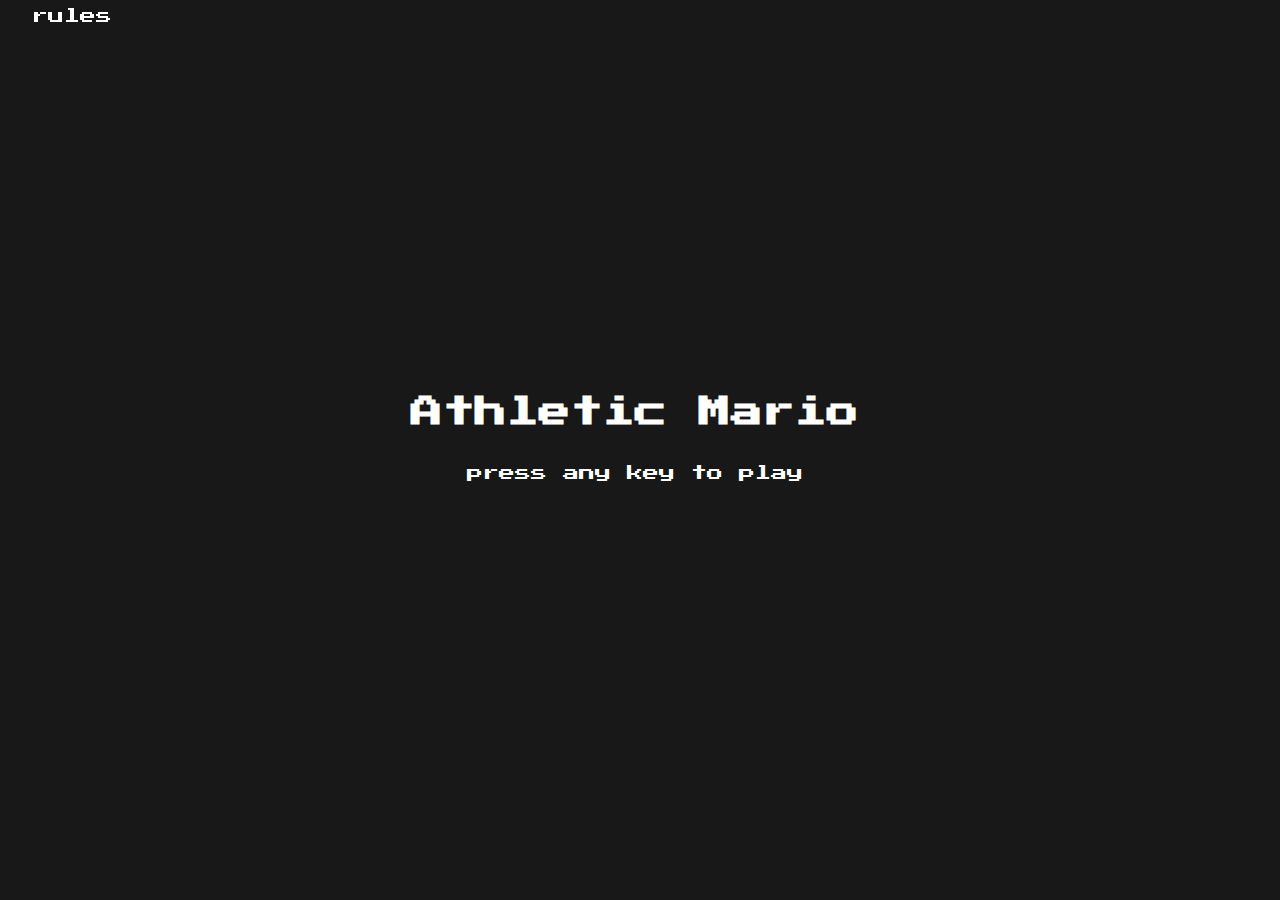
<file: index.html>
<!DOCTYPE html>
<html lang="en">
<head>
    <meta charset="UTF-8">
    <meta http-equiv="X-UA-Compatible" content="IE=edge">
    <meta name="viewport" content="width=device-width, initial-scale=1.0">
    <link rel="stylesheet" href="style/style.css">
    <link rel="stylesheet" href="style/index.css">
    <title>Athletic Mario</title>
</head>
<body onkeypress="window.location.href='game.html'">
    <div>
        <div ><a  class="rules" href="rules.html">rules</a></div>
        <div class="content">
            <div  class="child"><h1 id="grad1">Athletic Mario</h1>
                <p>press any key to play</p>
            
            </div>
        </div>
    </div>
</body>
</html>
</file>
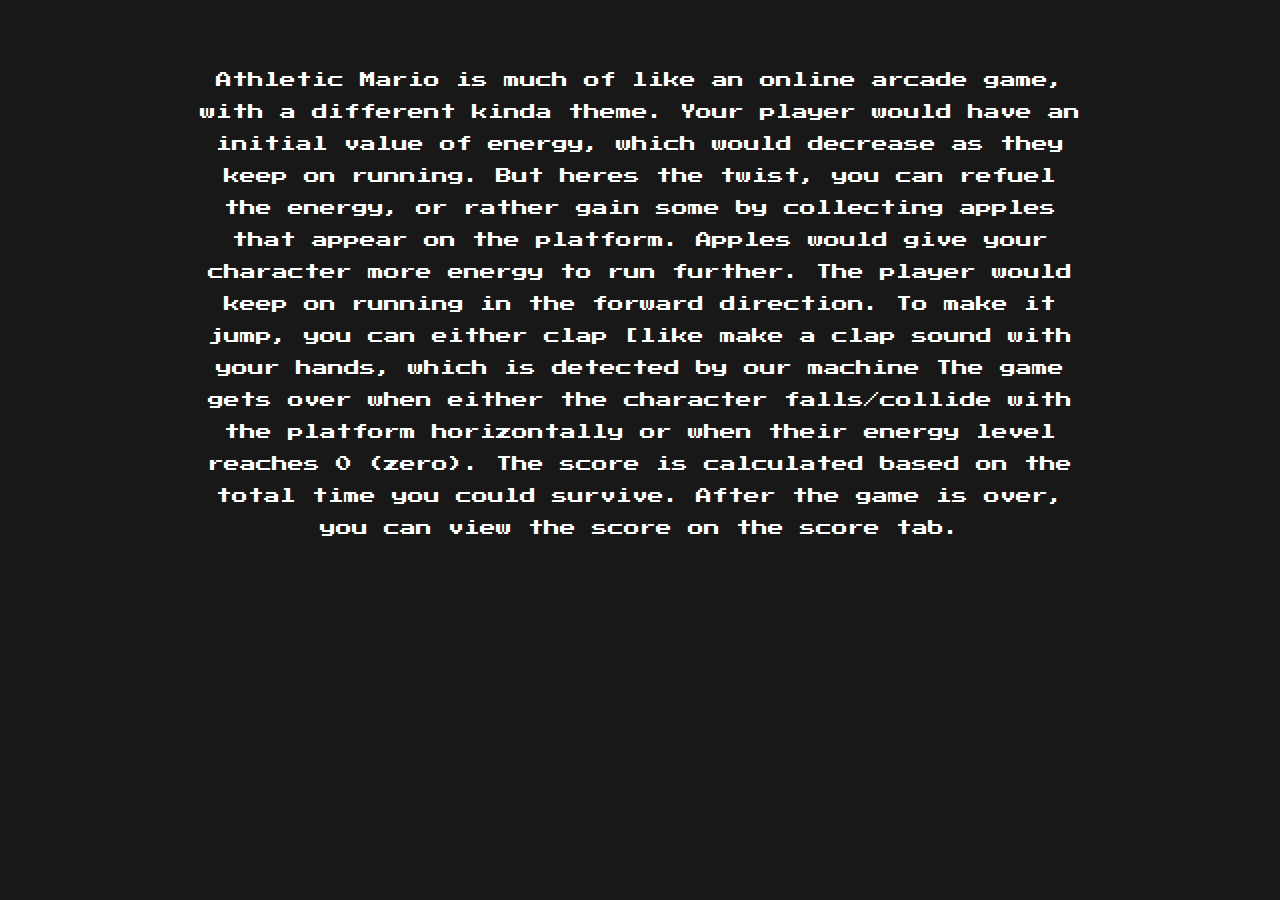
<file: rules.html>
<!DOCTYPE html>
<html lang="en">
<head>
    <meta charset="UTF-8">
    <meta http-equiv="X-UA-Compatible" content="IE=edge">
    <meta name="viewport" content="width=device-width, initial-scale=1.0">
    <title>Rules</title>
    <link rel="stylesheet" href="style/style.css">
    <link rel="stylesheet" href="style/index.css">
</head>
<body>
    <center>
        <div class="c">

            <p>
                Athletic Mario is much of like an online arcade game, with a different kinda theme. Your player would have an initial value of energy, which would decrease as they keep on running. But heres the twist, you can refuel the energy, or rather gain some by collecting apples that appear on the platform. Apples would give your character more energy to run further.
                The player would keep on running in the forward direction. To make it jump, you can either clap [like make a clap sound with your hands, which is detected by our machine The game gets over when either the character falls/collide with the platform horizontally or when their energy level reaches 0 (zero). The score is calculated based on the total time you could survive. After the game is over, you can view the score on the score tab.
    
            </p>
        </div>
    </center>
</body>
</html>
</file>
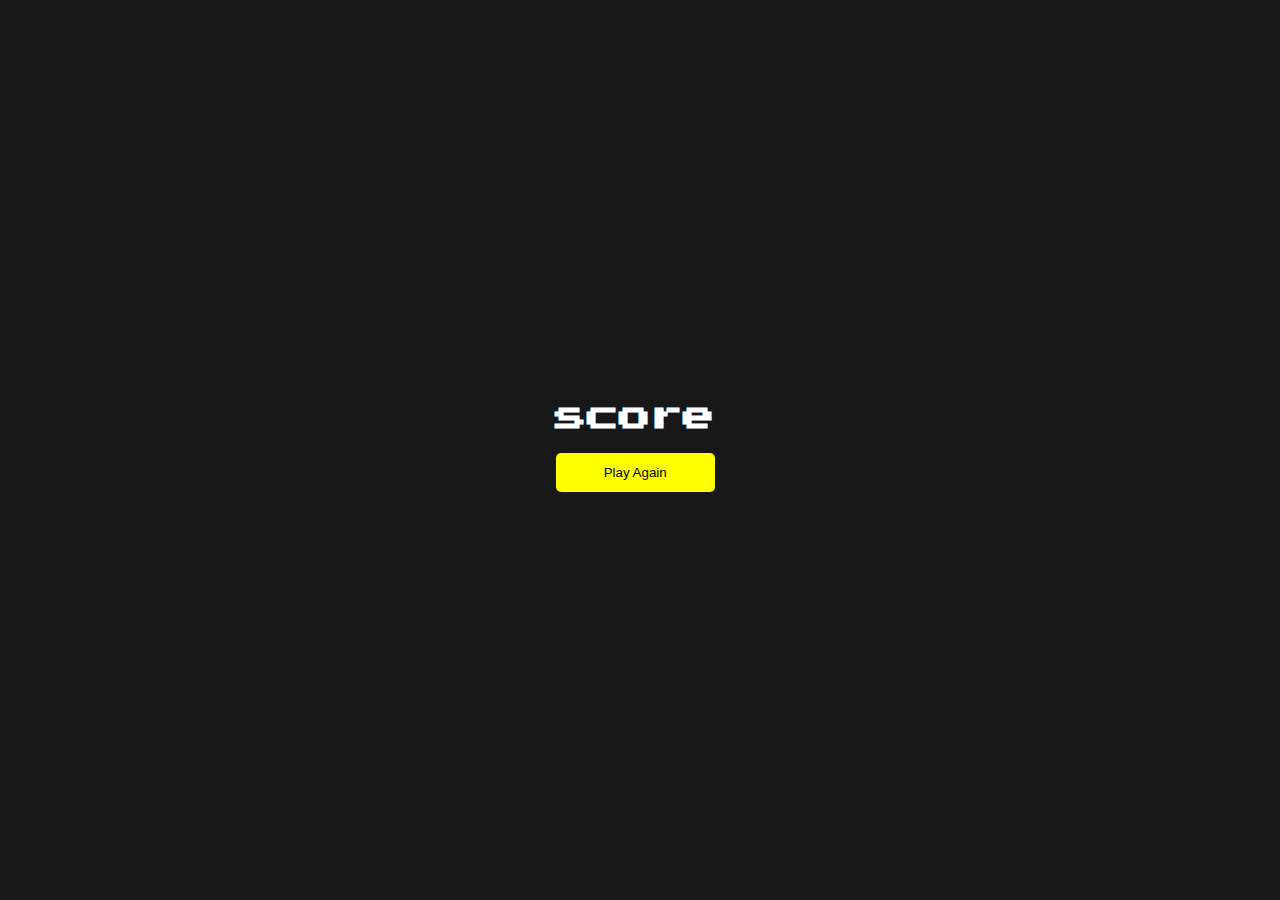
<file: score.html>
<!DOCTYPE html>
<html lang="en">
<head>
    <meta charset="UTF-8">
    <meta http-equiv="X-UA-Compatible" content="IE=edge">
    <meta name="viewport" content="width=device-width, initial-scale=1.0">
    <link rel="stylesheet" href="style/index.css">
    <link rel="stylesheet" href="style/style.css">
    <title>Score</title>
</head>
<body>
    
    <div class="content">

        <center>

            <div class="">
    
                <h1>score</h1>
                <h1 id="scoreFinal"></h1>
                <button><a href="game.html">Play Again</a></button>
            </div>
        </center>

        
        
    </div>
    <!-- <script src="js/platform.js"></script> -->

    <script>
        const params = new URLSearchParams(document.location.search);
const s = params.get('score')
document.getElementById('scoreFinal').textContent = s;
    </script>
</body>
</html>
</file>
<file: style/style.css>
@import url('https://fonts.googleapis.com/css2?family=Press+Start+2P&display=swap');

html{
    font-family: 'Press Start 2P', cursive;
}

a {
    text-decoration: none;
    color: white;
}

.c {
    margin-top: 4rem;
    width: 70%;
    line-height: 2;
}

.content{
    display: flex;
    /* background-color: pink; */
    height: 95vh;
    width: 98vw;
    justify-content: center;
    align-items: center;
}

.child{
    display: flex;
    flex-direction: column;
    align-items: center;
    justify-content: center;
}

.rules{
    color: white;
    position: fixed;
    left: 2rem;
    cursor: pointer;
}

.rules:hover{
    color: yellow;
}

button {
    border: none;

    background-color: yellow;
    padding: 0.75rem 3rem;
    border-radius: 5px;
    color: black;
}

button a {
    color: black;
}

button:hover {
    opacity: 0.7;
    transform: scale(1.05);
}
</file>
<file: style/index.css>
body{
    background-color: #181818;
}

p, h1 {
    color: white;
}


#grad1:hover {
    background: red;
    background: -webkit-linear-gradient(left, orange , yellow, green, cyan, blue, violet);
    background: -o-linear-gradient(right, orange, yellow, green, cyan, blue, violet);
    background: -moz-linear-gradient(right, orange, yellow, green, cyan, blue, violet);
    background: linear-gradient(to right, orange , yellow, green, cyan, blue, violet);
    -webkit-background-clip: text;
    -webkit-text-fill-color: transparent;
}
</file>
